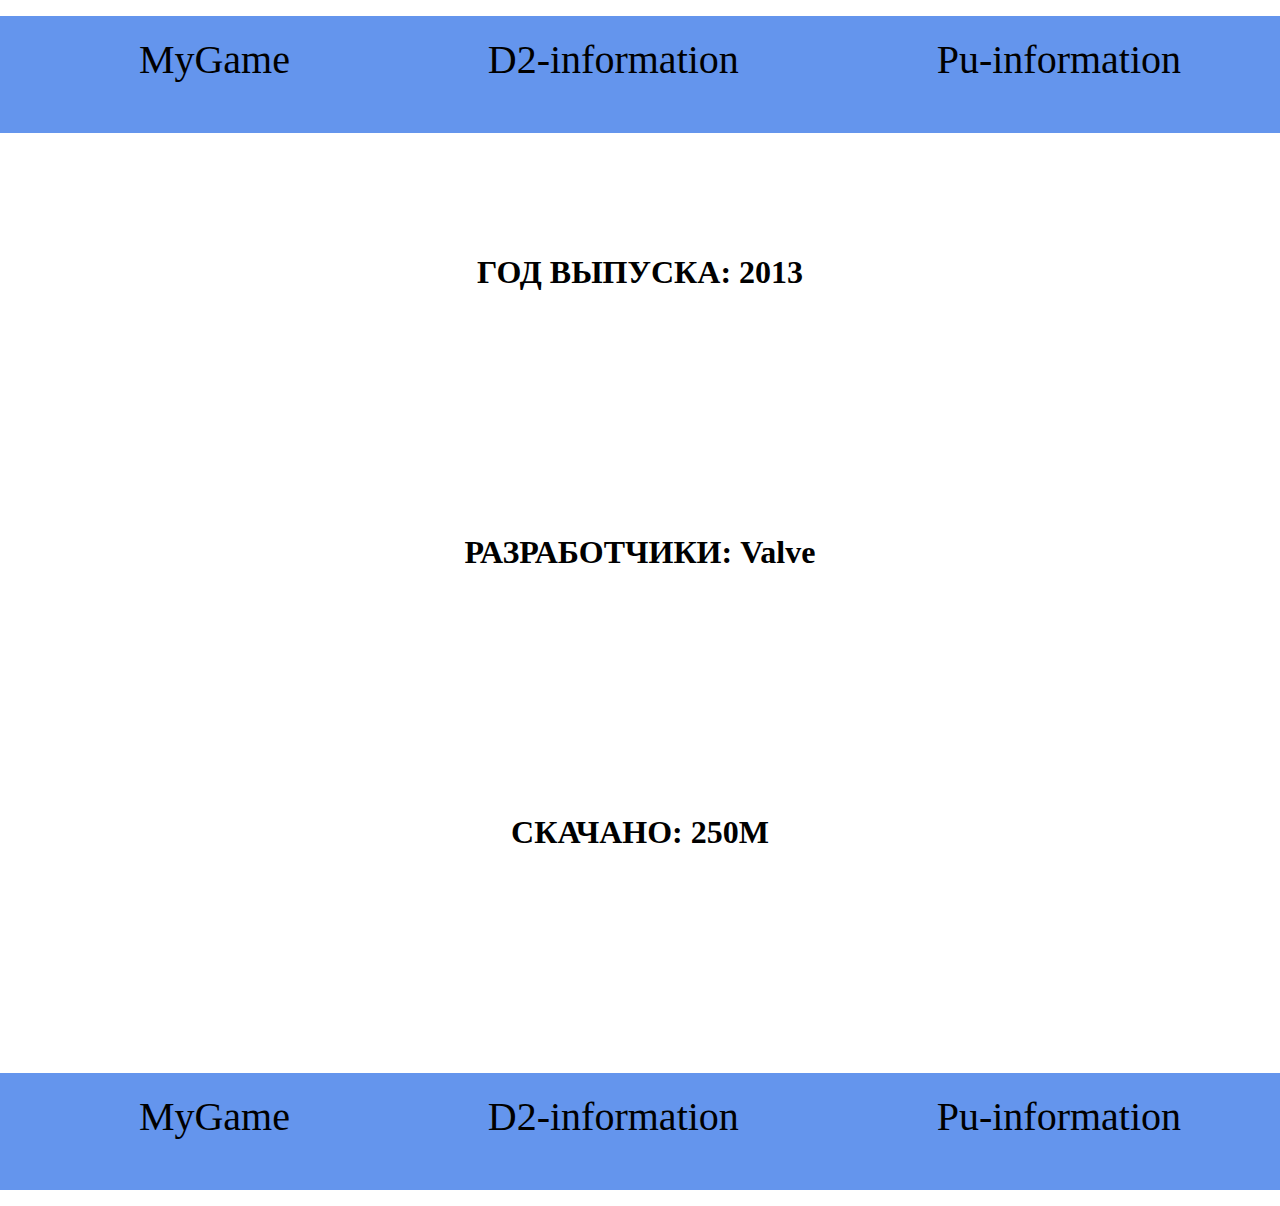
<file: d2.html>
<!DOCTYPE html>
<html lang="en">
<head>
    <meta charset="UTF-8">
    <meta name="viewport" content="width=device-width, initial-scale=1.0">
    <title>Document</title>
    <link rel="stylesheet" href="./style.css">
</head>
<body>
    <main>

        <header>
            <ul class="ul-second">
                <li><a href="./index.html">MyGame</a></li>
                <li><a href="./d2.html">D2-information</a></li>
                <li><a href="./p.html">Pu-information</a></li>
             </ul>
        </header>


        <div class="div-third">
            <h1 class="h-one-third">ГОД ВЫПУСКА: 2013</h1>
        <h1 class="h-one-third">РАЗРАБОТЧИКИ: Valve</h1>
        <h1 class="h-one-third">СКАЧАНО: 250М</h1>
        </div>


        <footer>
            <ul class="ul-second">
                <li><a href="./index.html">MyGame</a></li>
                <li><a href="./d2.html">D2-information</a></li>
                <li><a href="./p.html">Pu-information</a></li>
             </ul>
        </footer>

    </main>
</body>
</html>
</file>
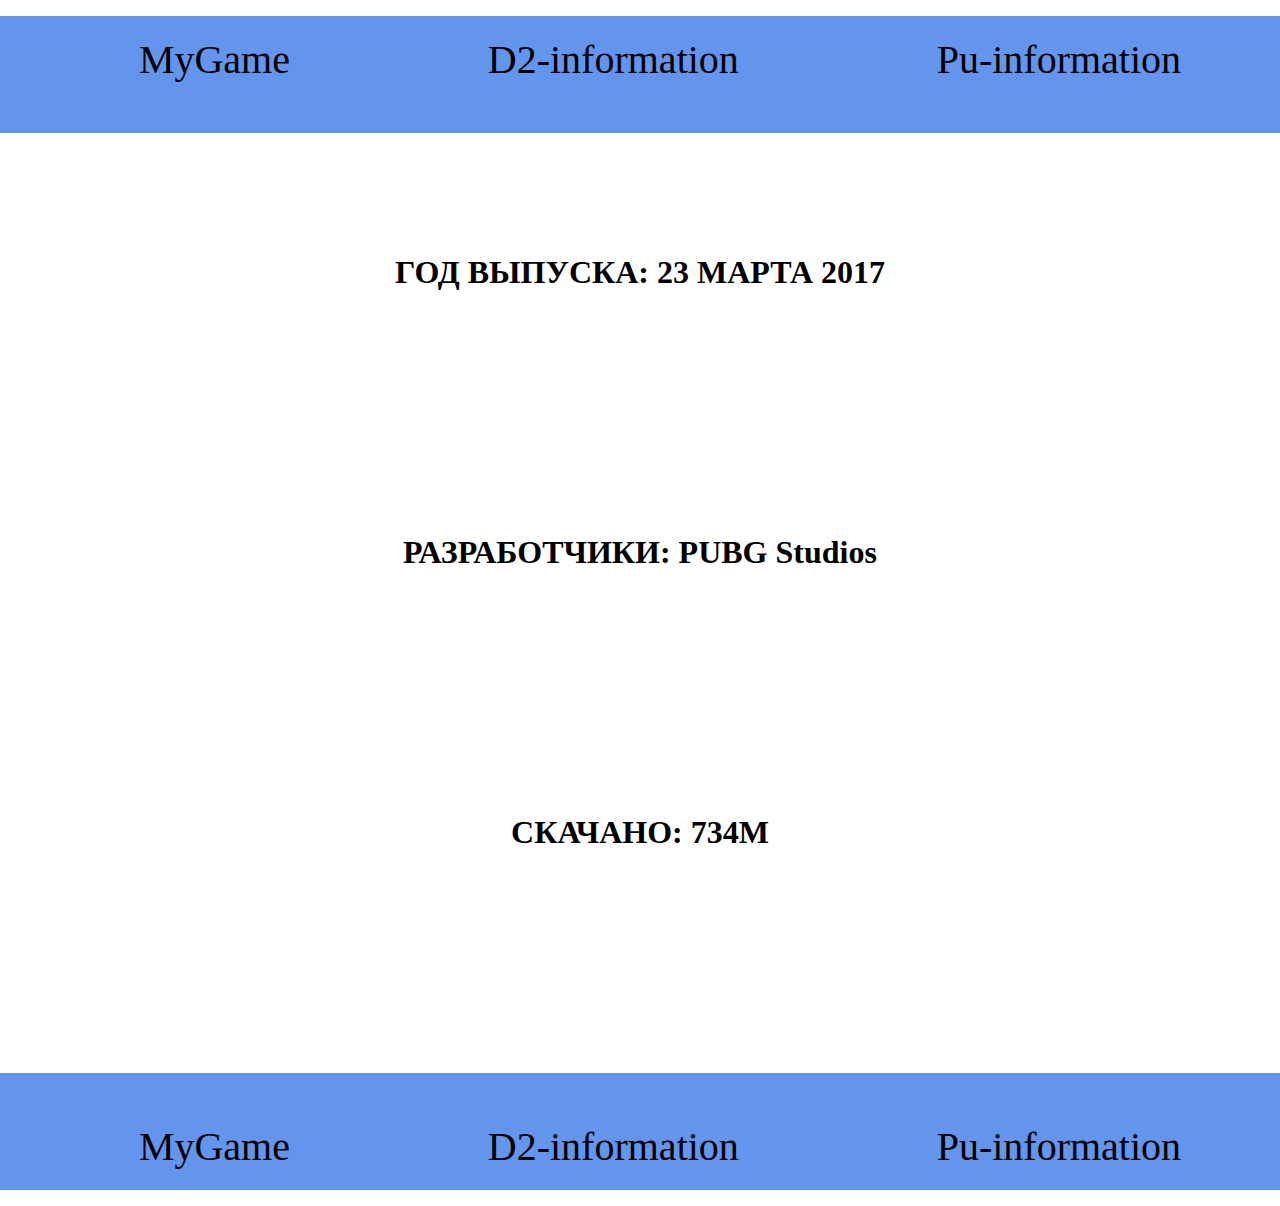
<file: p.html>
<!DOCTYPE html>
<html lang="en">
<head>
    <meta charset="UTF-8">
    <meta name="viewport" content="width=device-width, initial-scale=1.0">
    <title>Document</title>
    <link rel="stylesheet" href="./style.css">
</head>
<body>
    <main>

        <header class="header">
            <ul class="ul-second">
               <li><a href="./index.html">MyGame</a></li>
               <li><a href="./d2.html">D2-information</a></li>
               <li><a href="./p.html">Pu-information</a></li>
            </ul>
           </header>


           <div class="div-fourth">
            <h1 class="h-one-fourth">ГОД ВЫПУСКА: 23 МАРТА 2017</h1>
            <h1 class="h-one-fourth">РАЗРАБОТЧИКИ: PUBG Studios</h1>
            <h1 class="h-one-fourth">СКАЧАНО: 734М</h1>
           </div>


           <footer class="footer">
            <ul class="ul-third">
                <li><a href="./index.html">MyGame</a></li>
                <li><a href="./d2.html">D2-information</a></li>
                <li><a href="./p.html">Pu-information</a></li>
             </ul>
        </footer>


    </main>
</body>
</html>
</file>
<file: style.css>
.h-one-first{
    display: flex;
    justify-content: center;
    font-size: 50px;
    padding-bottom: 25px;
}

.ul-first{
    display: flex;
    gap: 700px;
    padding-top: 100px;
    
}
li{
    list-style-type: none;
}
.img-first{
    height: 400px;
}
.div-first{

    display: flex;
    gap: 100px;
}
.p-first{
    font-size: 25px;
}
.h-one-secnd{
    display: flex;
    justify-content: center;
    font-size: 50px;
}
.div-second{
    display: flex;
    justify-content: space-between;
}
.p-second{
    font-size: 25px;
    max-width: 2000px;
}
.ul-second{
    display: flex;
    justify-content: space-around;
    padding-bottom: 50px;
    padding-top: 20px;
    
}
a{
    font-size: 40px;
    color: black;
    text-decoration: none;
    transition: 1s;
}

a:hover{
    color: rgb(89, 89, 231);
}

.ul-third{
    display: flex;
    justify-content: space-around;
    padding-top: 50px;
    padding-bottom: 20px;
}

header{
    background-color: cornflowerblue;
    margin-bottom: 100px;
}
 footer{
    background-color: cornflowerblue;
    margin-top: 200px;
 }

 body{
    margin: 0;
 }

 .h-one-third{
    display: flex;
    justify-content: center;
 }

 .div-third{
    display: flex;
    flex-direction: column;
    justify-content: center;
    gap: 200px;
 }

 .h-one-fourth{
    display: flex;
    justify-content: center;
 }

 .div-fourth{
    display: flex;
    flex-direction: column;
    justify-content: center;
    gap: 200px;
 }
</file>
